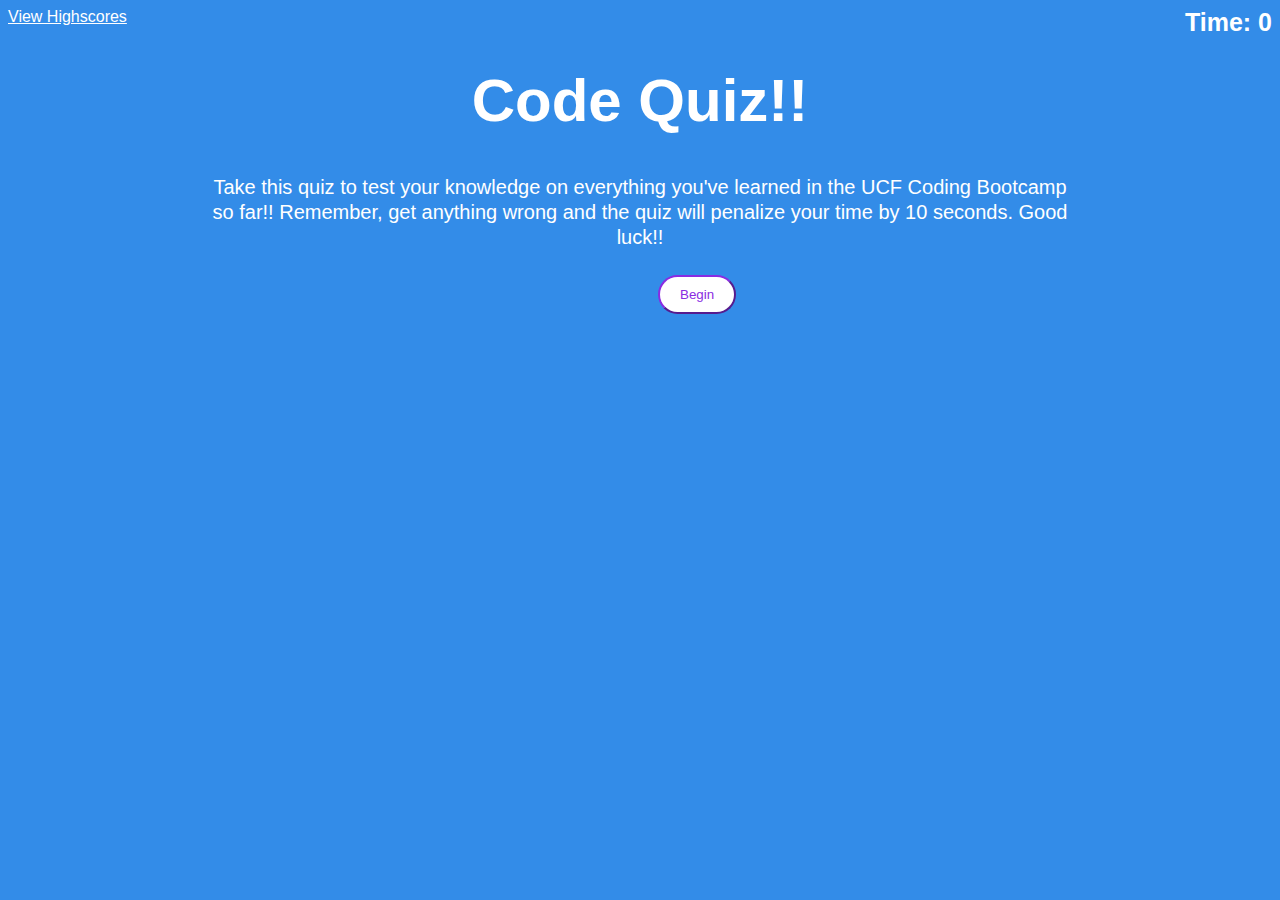
<file: index.html>
<!DOCTYPE html>
<html lang="en">
<head>
    <meta charset="UTF-8">
    <meta http-equiv="X-UA-Compatible" content="IE=edge">
    <meta name="viewport" content="width=device-width, initial-scale=1.0">
    <title>Code Quiz</title>
    <link rel="stylesheet" href="./Assets/CSS/style.css">
</head>
<body>
    <div class="scores"><a href="./highscore.html">View Highscores</a></div>
    
    <aside class="timer">Time: <span id="time">0</span></aside>

    <section class="wrapper">
            <div id="begin" class="start">
                <h1>Code Quiz!!</h1>
                <p>Take this quiz to test your knowledge on everything you've learned in the UCF Coding Bootcamp so far!! Remember, get anything wrong and the quiz will penalize your time by 10 seconds. Good luck!!</p>
                <button id="start">Begin</button>
            </div>

        <section id="questions" class="hide">
            <h2 id="q-title"></h2>
            <div id="choices" class="choices"></div>
        </section>

        <section id="final-screen" class="hide">
            <h2 class="complete">Quiz Completed!</h2>
            <p>Your final score is: <span id="final-score"></span></p>

            <p>Enter Your Initials: <input type="text" id="initials" max="4"/>
            <button id="submit">Submit Score</button></p>
        </section>
    </section>

    <script src="./Assets/JS/logic.js"></script>
</body>
</html>
</file>
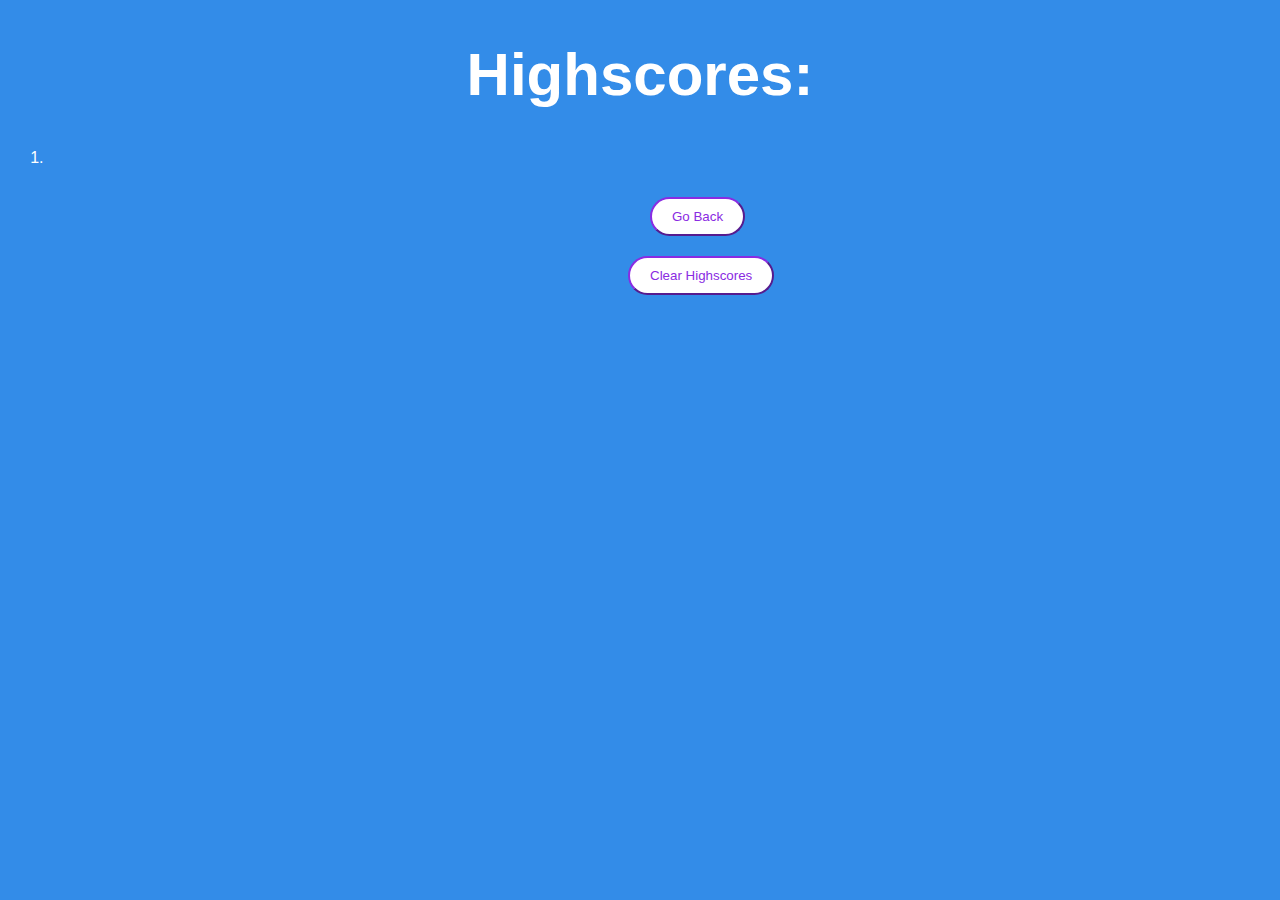
<file: highscore.html>
<!DOCTYPE html>
<html lang="en">
<head>
    <meta charset="UTF-8">
    <meta http-equiv="X-UA-Compatible" content="IE=edge">
    <meta name="viewport" content="width=device-width, initial-scale=1.0">
    <title>High Scores</title>
    <link rel="stylesheet" href="./Assets/CSS/style.css"/>
</head>
<body>
    <div class="wrapper">
        <h1>Highscores:</h1>
        <ol id="highscores"></ol>

        <a href="./index.html"><button id="go-back">Go Back</button></a>
        <button id="delete-scores">Clear Highscores</button>
    </div>
    <script src="./Assets/JS/score.js"></script>
</body>
</html>
</file>
<file: Assets/CSS/style.css>
* {
    background-color:#338CE8 ;
    font-family:'Lucida Sans', 'Lucida Sans Regular', 'Lucida Grande', 'Lucida Sans Unicode', Geneva, Verdana, sans-serif;
    color: white;
}


.hide {
    display: none;
}

aside {
float: right;
font-weight: bold;
font-size: 25px;
}

.scores {
    display: inline-block;
    
}

.scores:hover {
    font-size: 20px;
}


h1, .complete {
    text-align: center;
    font-size: 60px;
}

#q-title {
    text-align: center;
}

#choices {
    text-align: center;
    margin-left: 410px;
}

p {
    text-align: center;
    padding-left: 200px;
    padding-right: 200px;
    margin-bottom: 20px;
    font-family: sans-serif;
    font-weight: 320;
    font-size: 20px;
    line-height: 25px;
}

#start {
    margin-left: 650px;
    border-radius: 30px;
    border-color: blueviolet;
    color: blueviolet;
    background-color: white;
    padding: 10px 20px;
    display: inline-block;
}

button {
    border-radius: 30px;
    border-color: blueviolet;
    color: blueviolet;
    background-color: white;
    padding: 10px 20px;
    display: flex;
    margin: 5px;
}

#initials {
    background-color: white;
    color: black;
    border: 10px;
    border-radius: 10px;
    padding: 5px;
}

#submit {
    margin-left: 420px;
    margin-top: 30px;
    border-radius: 30px;
    border-color: blueviolet;
    color: blueviolet;
    background-color: white;
}

#delete-scores {
    margin-left: 620px;
    margin-top: 20px;
}

#go-back {
    margin-left: 642px;
    margin-top: 30px;
}
</file>
